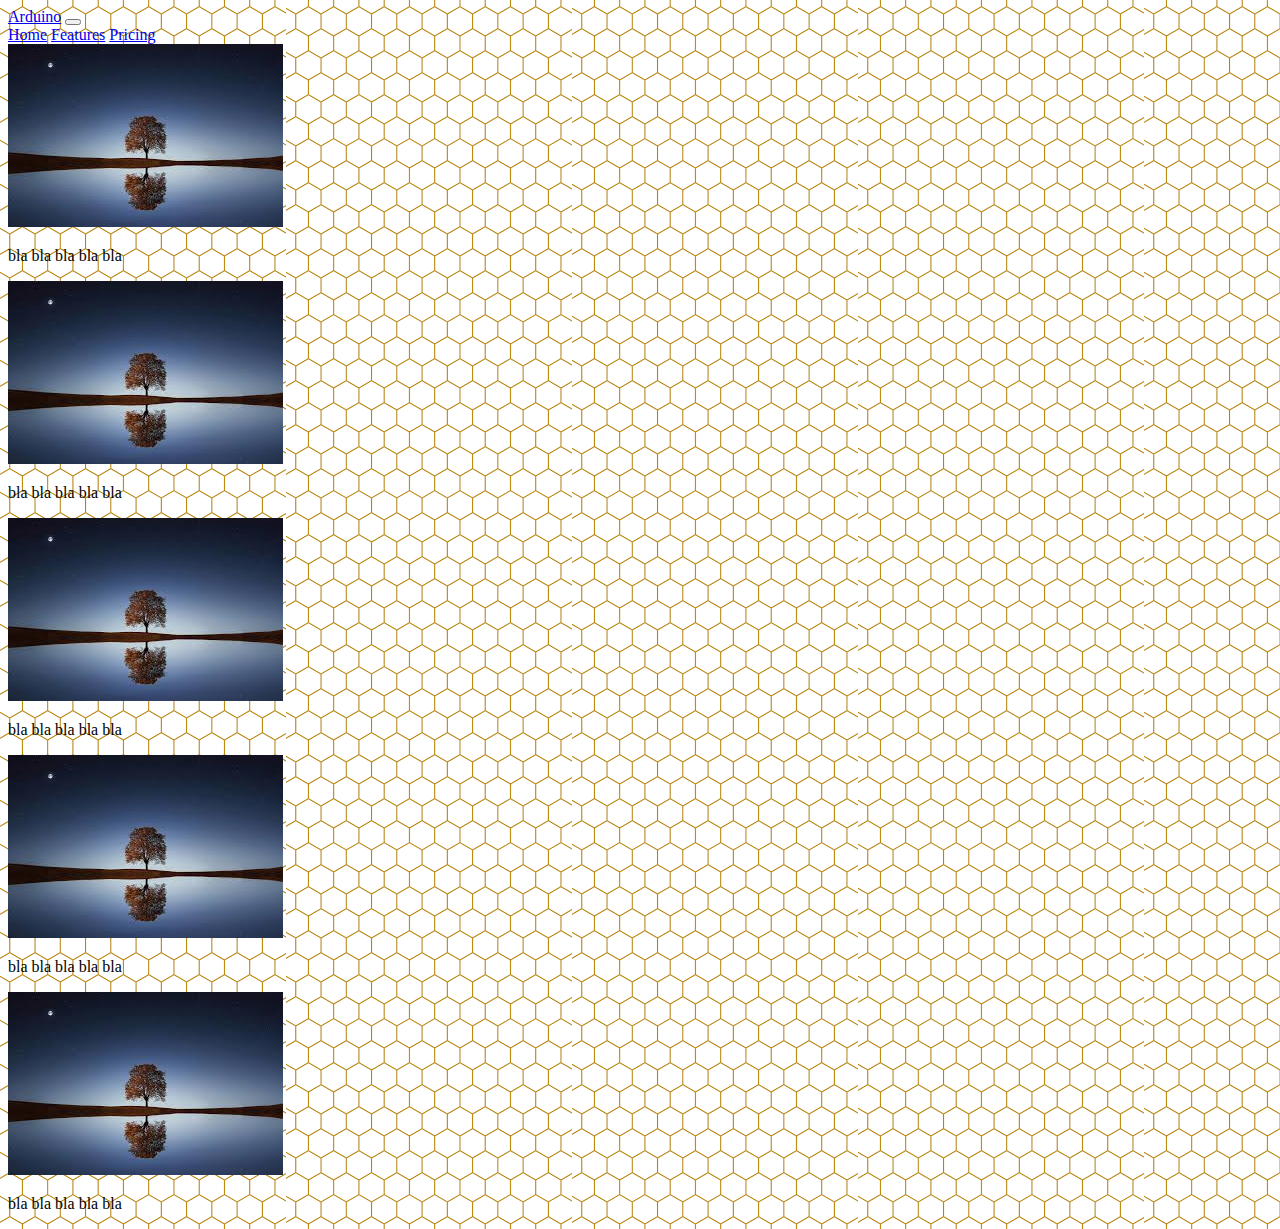
<file: 023/works/ali/p/P2/index.html>
<!DOCTYPE html>
<html lang="en">

<head>
    <meta charset="UTF-8">
    <link href="https://cdn.jsdelivr.net/npm/bootstrap@5.3.2/dist/css/bootstrap.min.css" rel="stylesheet"
        integrity="sha384-T3c6CoIi6uLrA9TneNEoa7RxnatzjcDSCmG1MXxSR1GAsXEV/Dwwykc2MPK8M2HN" crossorigin="anonymous">
    <title>AliBH</title>
</head>

<body class="bg-secondary" style="background-image: url(./assets/images/background.png);">



    <nav class="navbar navbar-expand-lg bg-transparent ">
        <div class="container-fluid ">
            <a class="navbar-brand" href="#">Arduino</a>
            <button class="navbar-toggler" type="button" data-bs-toggle="collapse" data-bs-target="#navbarNavAltMarkup"
                aria-controls="navbarNavAltMarkup" aria-expanded="false" aria-label="Toggle navigation">
                <span class="navbar-toggler-icon"></span>
            </button>
            <div class="collapse navbar-collapse" id="navbarNavAltMarkup">
                <div class="navbar-nav">
                    <a class="active  btn btn-outline-secondary" aria-current="page" href="#">Home</a>
                    <a class="btn btn-outline-secondary" href="#">Features</a>
                    <a class="btn btn-outline-secondary" href="#">Pricing</a>
                   
                </div>
            </div>
        </div>
    </nav>



    <div class="container-fluid">


        <div class="container text-center">
            <div class="row">
                <div class="col-12 col-sm-6">


                    <div class="card shadow mb-5 bg-white rounded" >
                        <img src="./assets/images/download.jpg" class="card-img-top" alt="...">
                        <div class="card-body">
                          <p class="card-text">bla bla bla bla bla</p>
                        </div>
                      </div>


                </div>
                <div class="col-12 col-sm-6">


                    <div class="card " >
                        <img src="./assets/images/download.jpg" class="card-img-top" alt="...">
                        <div class="card-body">
                          <p class="card-text">bla bla bla bla bla</p>
                        </div>
                      </div>


                </div>
            </div>
            <div class="row">
                <div class="col-12 col-sm-4">


                    <div class="card " >
                        <img src="./assets/images/download.jpg" class="card-img-top" alt="...">
                        <div class="card-body">
                          <p class="card-text">bla bla bla bla bla</p>
                        </div>
                      </div>


                </div>
                <div class="col-12 col-sm-4">


                    <div class="card " >
                        <img src="./assets/images/download.jpg" class="card-img-top" alt="...">
                        <div class="card-body">
                          <p class="card-text">bla bla bla bla bla</p>
                        </div>
                      </div>


                </div>
                <div class="col-12 col-sm-4">


                    <div class="card " >
                        <img src="./assets/images/download.jpg" class="card-img-top" alt="...">
                        <div class="card-body">
                          <p class="card-text">bla bla bla bla bla</p>
                        </div>
                      </div>



                </div>
            </div>


        </div>




    </div>







</body>

</html>
</file>
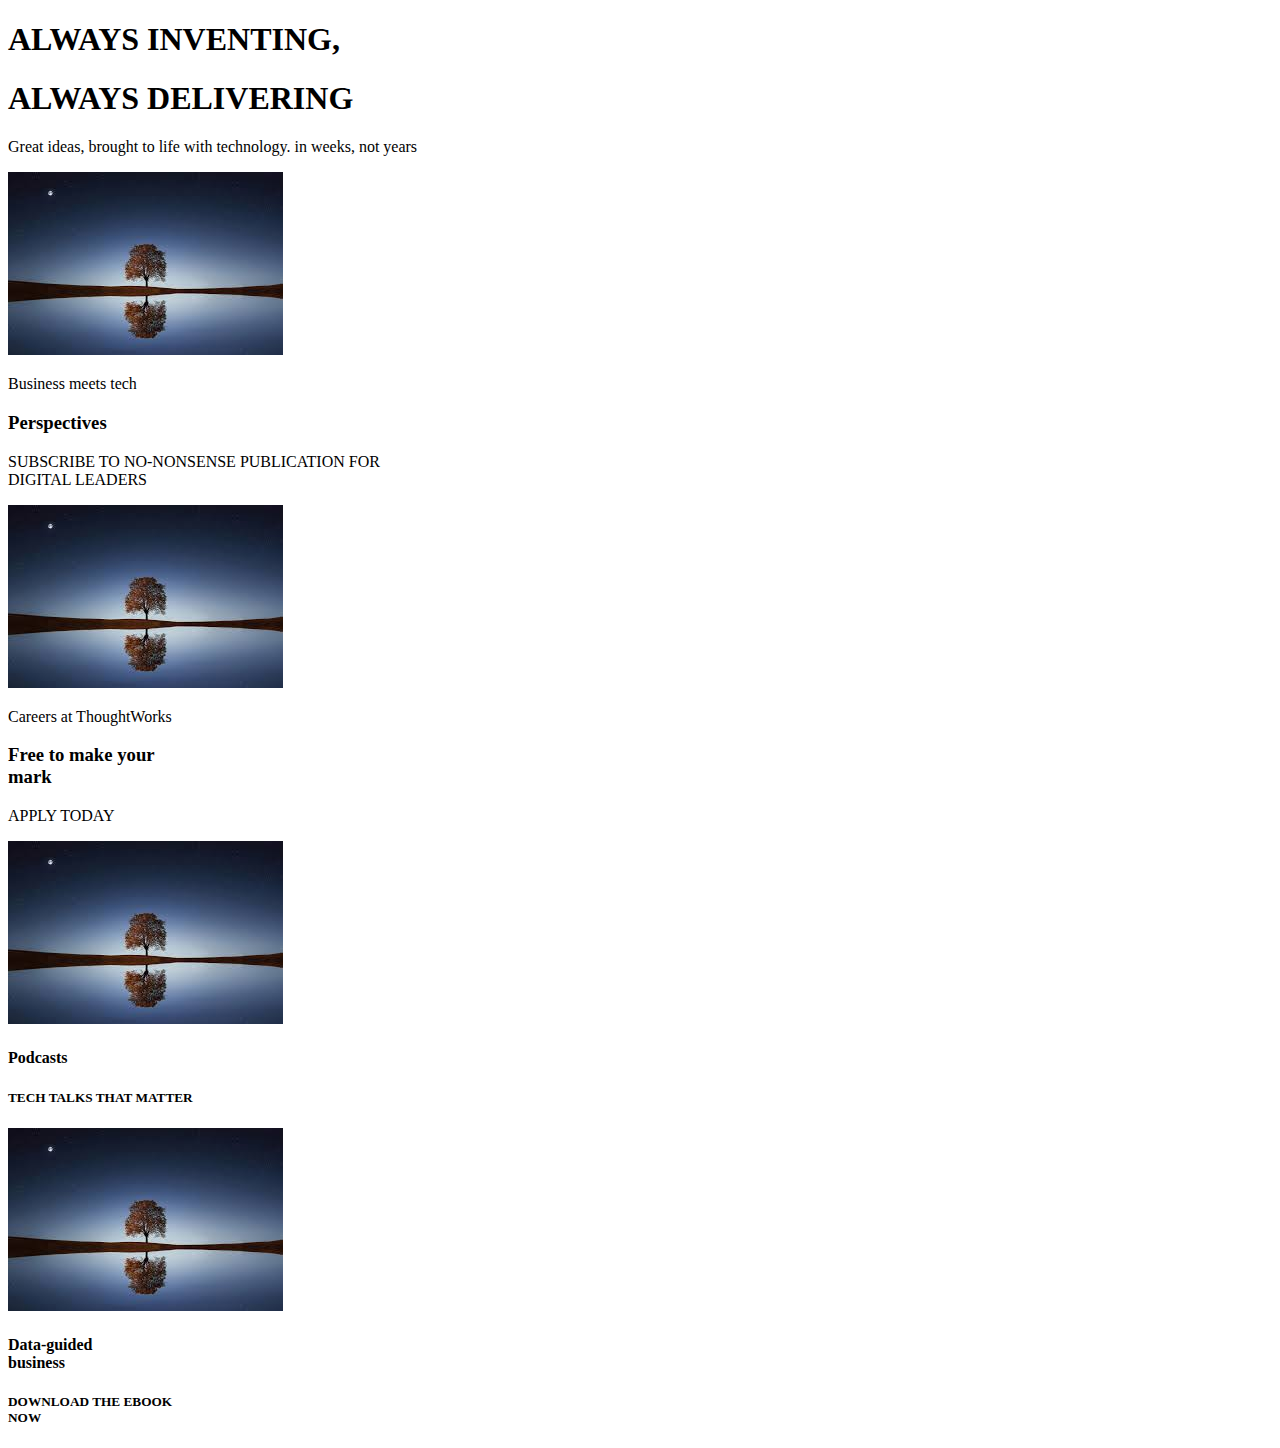
<file: 023/works/ali/p/p3/index2.html>
<!DOCTYPE html>
<html lang="en">

<head>
    <meta charset="UTF-8">
    <link href="https://cdn.jsdelivr.net/npm/bootstrap@5.3.2/dist/css/bootstrap.min.css" rel="stylesheet"
        integrity="sha384-T3c6CoIi6uLrA9TneNEoa7RxnatzjcDSCmG1MXxSR1GAsXEV/Dwwykc2MPK8M2HN" crossorigin="anonymous">
    <title>Document</title>
</head>

<body>

    <div class="container text-center">
        <div class="row d-flex">
            <div class="col justify-center">

                <h1>ALWAYS INVENTING,</h1>
                <H1>ALWAYS DELIVERING</H1>
                <P>Great ideas, brought to life with technology. in weeks, not years</P>

            </div>
        </div>
        <div class="row d-flex">
            <div class="col justify-flext-end">
                <div class="card text-bg-dark">
                    <img src="./download.jpg" class="card-img" alt="...">
                    <div class="card-img-overlay">
                        <p>Business meets tech</p>
                        <h3>Perspectives</h3>
                        <p>SUBSCRIBE TO NO-NONSENSE PUBLICATION FOR <BR> DIGITAL LEADERS</BR></p>
                    </div>
                </div>
                <div class="card text-bg-dark">
                    <img src="./download.jpg" class="card-img" alt="...">
                    <div class="card-img-overlay">
                        <P>Careers at ThoughtWorks</P>
                        <h3>Free to make your <br>mark</h3>
                        <p>APPLY TODAY</p>
                    </div>
                </div>
                <div class="col justify-flext-start">
                    <div>

                        <div class="card text-bg-dark  ">
                            <img src="./download.jpg" class="card-img" alt="...">
                            <div class="card-img-overlay">
                                <H4>Podcasts</H4>
                                <h5>TECH TALKS THAT MATTER</h5>
                            </div>
                            <div class="card text-bg-dark cols">
                                <img src="./download.jpg" class="card-img" alt="...">
                                <div class="card-img-overlay">
                                    <H4>Data-guided <br>business</H4>
                                    <h5>DOWNLOAD THE EBOOK <br> NOW</h5>
                                </div>


                            </div>


                        </div>




                    </div>

                </div>

            </div>
        </div>

</body>

</html>
</file>
